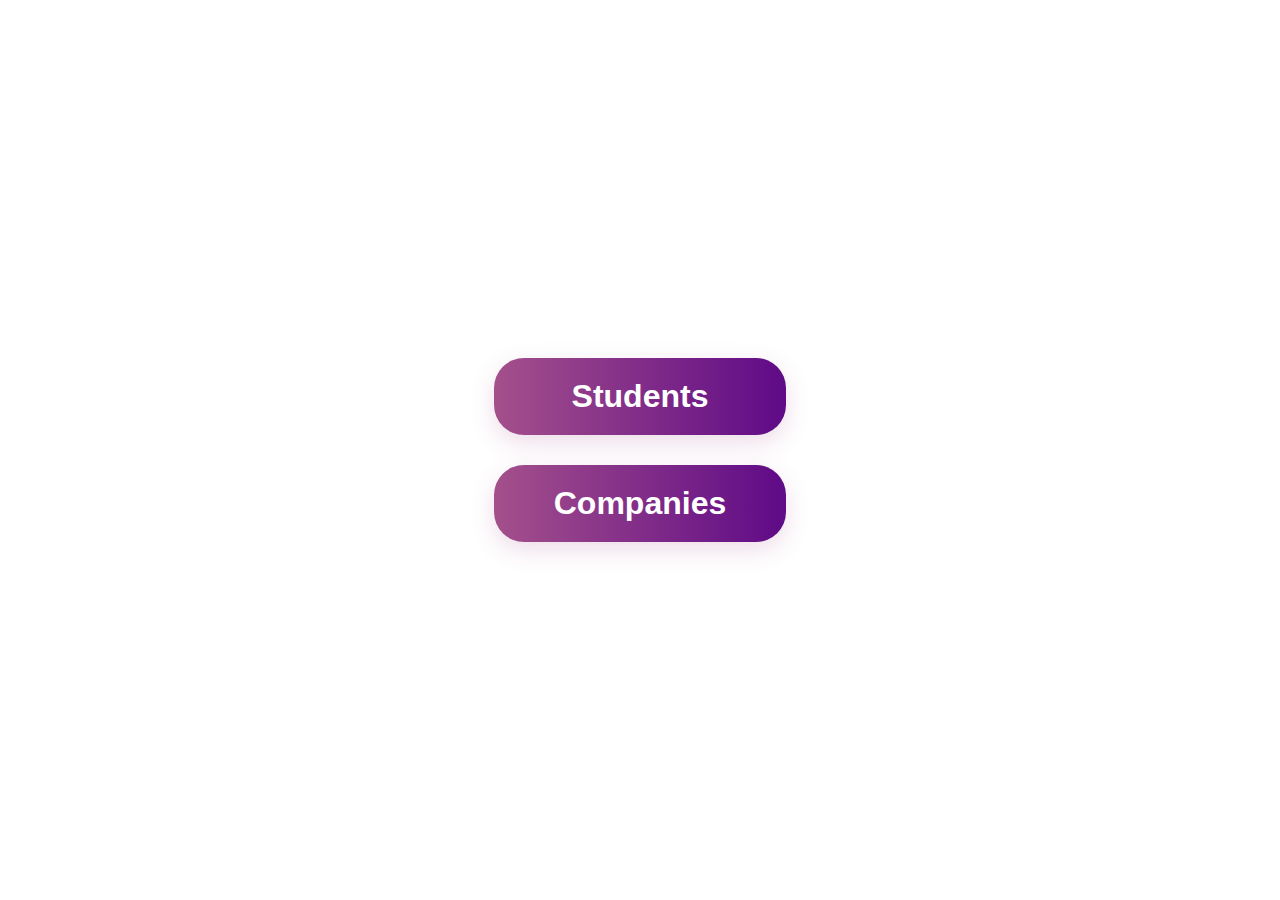
<file: templates/index.html>
<!DOCTYPE html>
<html lang="en">
<head>
    <meta charset="UTF-8">
    <title>Netwerkdagtw</title>
    <style>
        body {
            display: flex;
            flex-direction: column;
            justify-content: center;
            align-items: center;
            height: 100vh;
            margin: 0;
            font-family: Arial, sans-serif;
            background-color: #fff;
            color: purple;
        }
        .button-container {
            display: flex;
            flex-direction: column;
            gap: 30px;
        }
        .animated-btn {
            background: linear-gradient(90deg, #a4508b 0%, #5f0a87 100%);
            color: #fff;
            border: none;
            border-radius: 30px;
            padding: 20px 60px;
            font-size: 2rem;
            font-weight: bold;
            cursor: pointer;
            box-shadow: 0 8px 24px rgba(164,80,139,0.2);
            transition: transform 0.2s, box-shadow 0.2s, background 0.4s;
            outline: none;
            position: relative;
            overflow: hidden;
        }
        .animated-btn::after {
            content: "";
            position: absolute;
            left: -75%;
            top: 0;
            width: 50%;
            height: 100%;
            background: rgba(255,255,255,0.2);
            transform: skewX(-20deg);
            transition: left 0.5s;
        }
        .animated-btn:hover {
            transform: scale(1.07) rotate(-1deg);
            box-shadow: 0 12px 32px rgba(95,10,135,0.25);
            background: linear-gradient(90deg, #5f0a87 0%, #a4508b 100%);
        }
        .animated-btn:hover::after {
            left: 120%;
        }
    </style>
</head>
<body>
    <div class="button-container">
        <button class="animated-btn" onclick="window.location.href='/students'">Students</button>
        <button class="animated-btn" onclick="window.location.href='/companies'">Companies</button>
    </div>
</body>
</html>
</file>
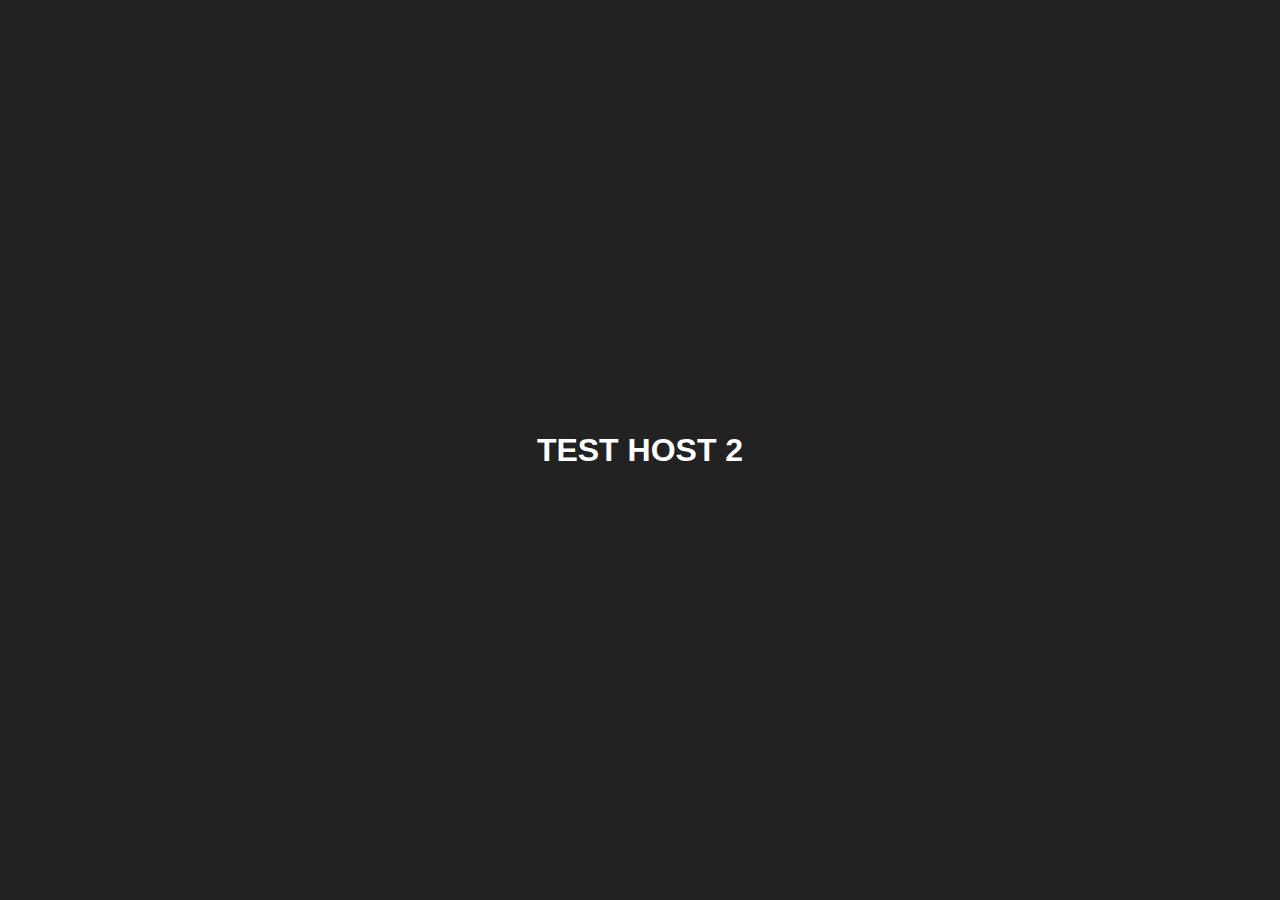
<file: templates/test.html>
<!DOCTYPE html>
<html lang="en">
<head>
    <meta charset="UTF-8">
    <title>TEST HOST</title>
    <style>
        body {
            display: flex;
            justify-content: center;
            align-items: center;
            height: 100vh;
            margin: 0;
            font-family: Arial, sans-serif;
            background-color: #222;
            color: #fff;
        }
    </style>
</head>
<body>
    <h1>TEST HOST 2</h1>
</body>
</html>
</file>
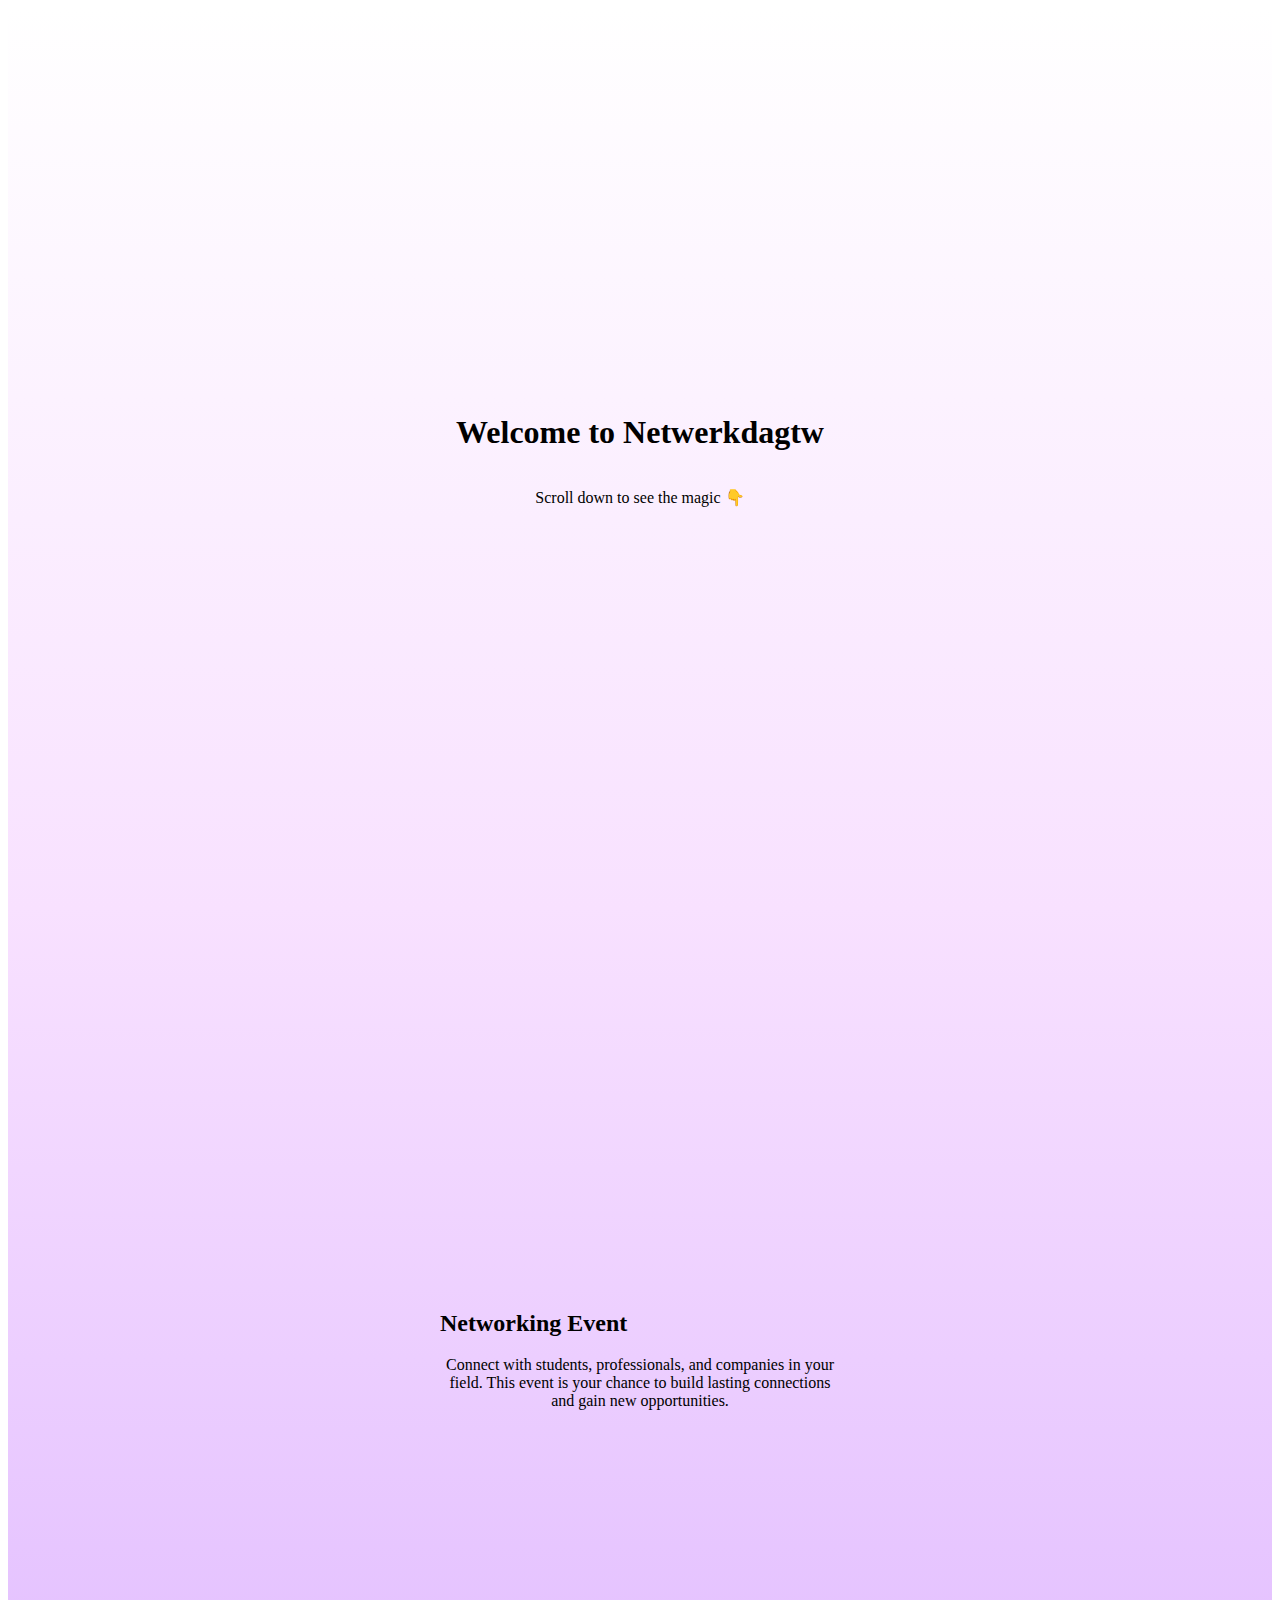
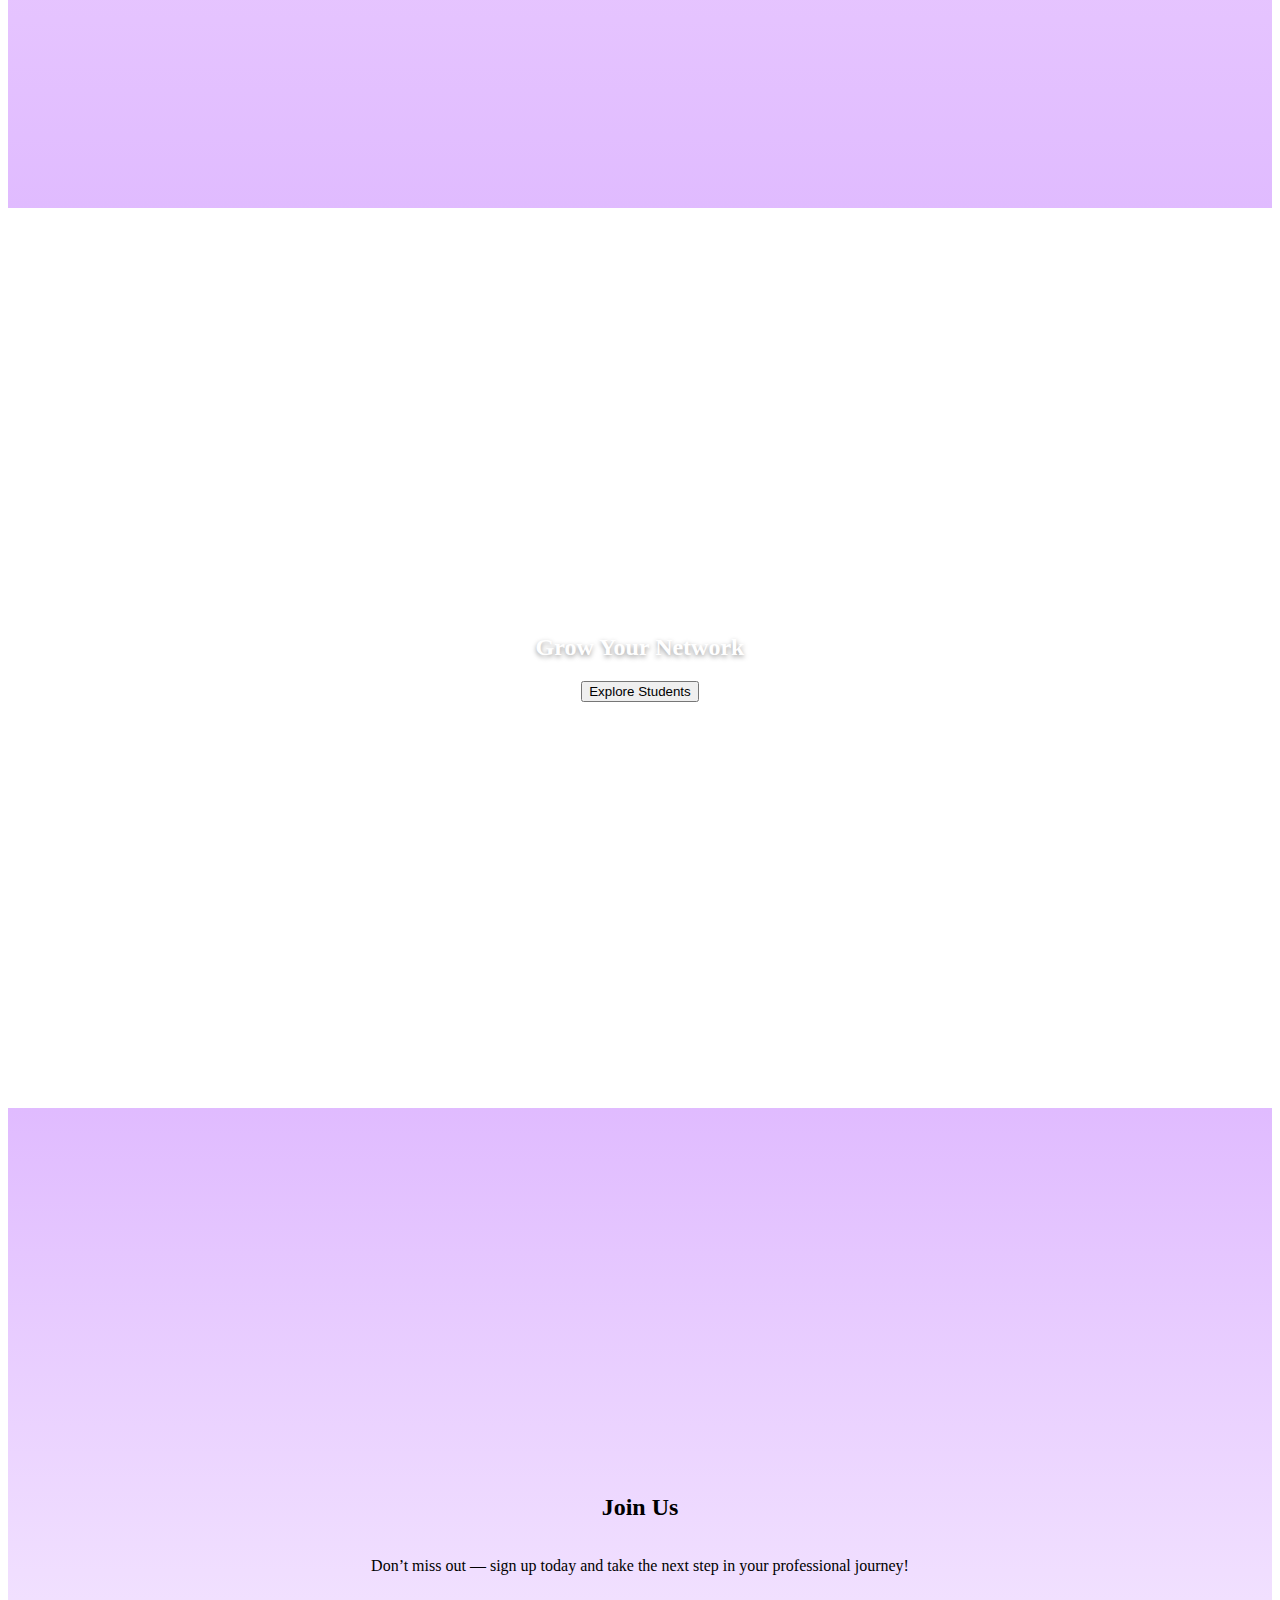
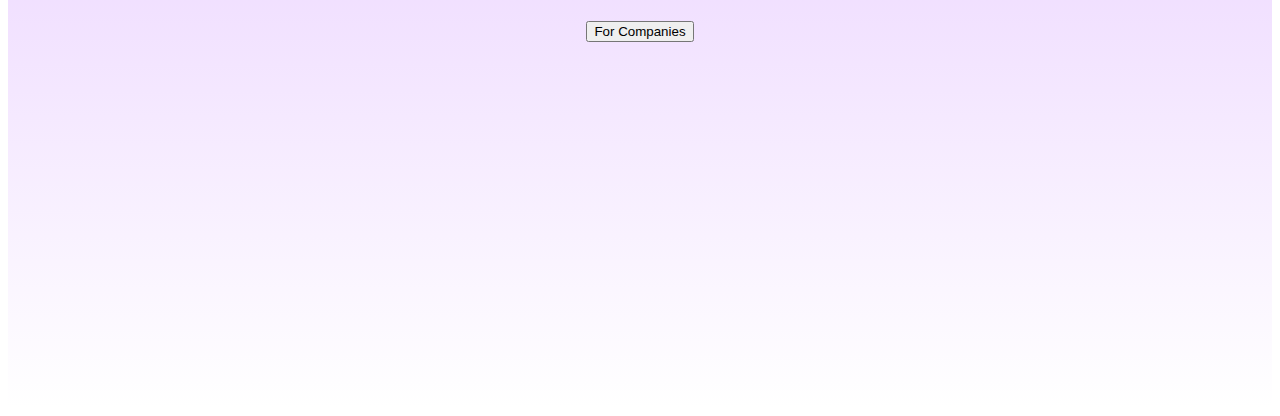
<file: templates/test_body.html>
<body>
    <!-- Section 1 -->
    <section style="min-height: 100vh; display: flex; flex-direction: column; justify-content: center; align-items: center; background: linear-gradient(180deg, #ffffff, #f8e1ff);">
        <h1 data-aos="fade-down">Welcome to Netwerkdagtw</h1>
        <p data-aos="fade-up" data-aos-delay="200">Scroll down to see the magic 👇</p>
    </section>

    <!-- Section 2 -->
    <section style="min-height: 100vh; display: flex; justify-content: center; align-items: center; background: linear-gradient(180deg, #f8e1ff, #e0bbff);">
        <div data-aos="zoom-in">
            <h2>Networking Event</h2>
            <p style="max-width: 400px; text-align: center;">
                Connect with students, professionals, and companies in your field. This event is your chance to build lasting connections and gain new opportunities.
            </p>
        </div>
    </section>

    <!-- Section 3 (Parallax background) -->
    <section class="parallax" style="
        background-image: url('{{ url_for('static', filename='background.png') }}');
        min-height: 100vh;
        background-attachment: fixed;
        background-position: center;
        background-repeat: no-repeat;
        background-size: cover;
        display: flex;
        flex-direction: column;
        justify-content: center;
        align-items: center;
        color: white;
        text-shadow: 0 2px 5px rgba(0,0,0,0.4);
    ">
        <h2 data-aos="fade-up">Grow Your Network</h2>
        <button class="animated-btn" data-aos="fade-up" data-aos-delay="200" onclick="window.location.href='/students'">Explore Students</button>
    </section>

    <!-- Section 4 -->
    <section style="min-height: 100vh; display: flex; flex-direction: column; justify-content: center; align-items: center; background: linear-gradient(180deg, #e0bbff, #ffffff);">
        <h2 data-aos="fade-left">Join Us</h2>
        <p data-aos="fade-right" data-aos-delay="200">Don’t miss out — sign up today and take the next step in your professional journey!</p>
        <button class="animated-btn" data-aos="zoom-in" style="margin-top: 30px;" onclick="window.location.href='/companies'">For Companies</button>
    </section>
</body>
</file>
